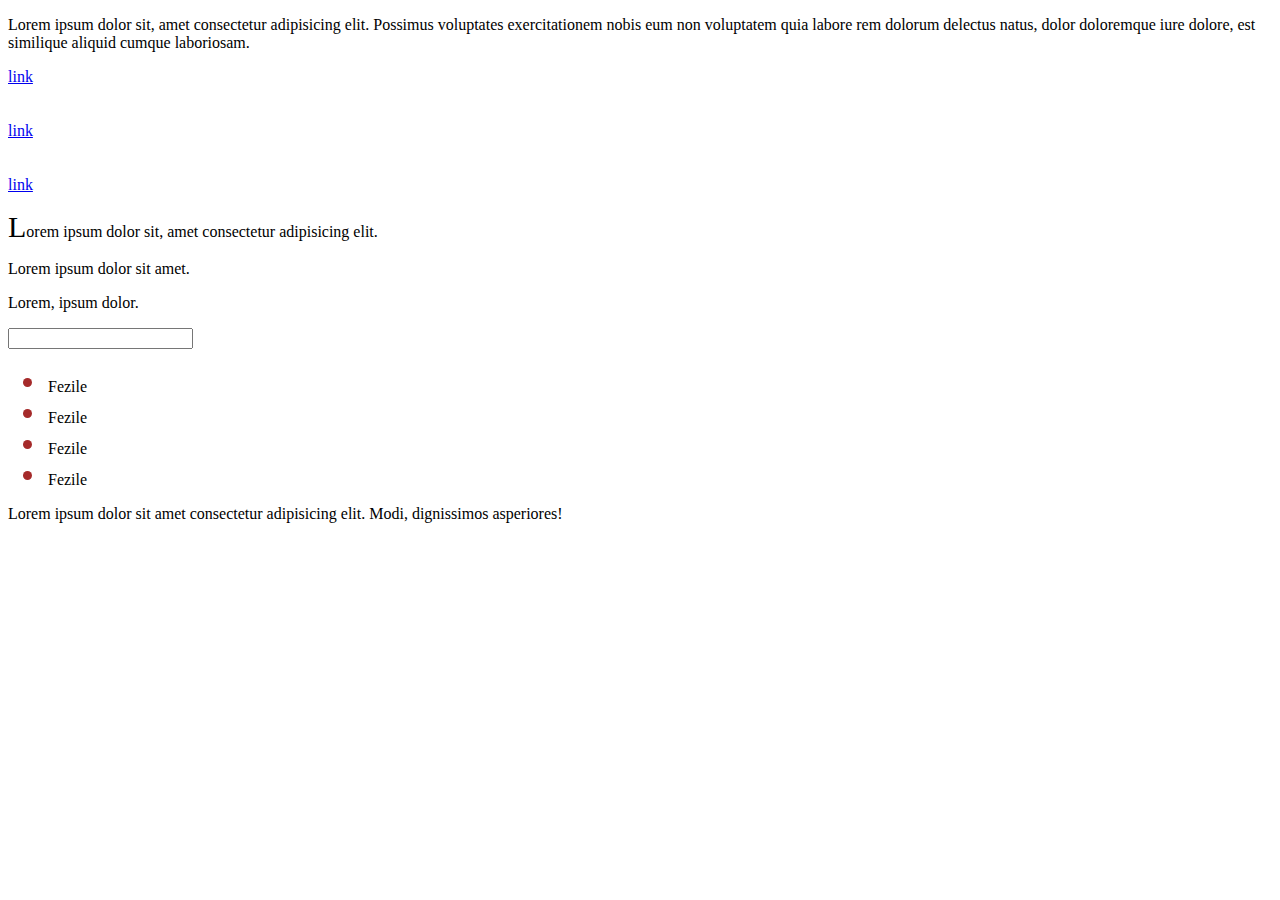
<file: FirstCssLesson/index.html>
<!DOCTYPE html>
<html lang="en">
<head>
    <meta charset="UTF-8">
    <meta http-equiv="X-UA-Compatible" content="IE=edge">
    <meta name="viewport" content="width=device-width, initial-scale=1.0">
    <title>Document</title>
    <link rel="stylesheet" href="style.css">
</head>
<body>
    <p>Lorem ipsum dolor sit, amet consectetur adipisicing elit. Possimus voluptates exercitationem nobis eum non voluptatem quia labore rem dolorum delectus natus, dolor doloremque iure dolore, est similique aliquid cumque laboriosam.</p>
    <div>

        <a class="a1" href="https://www.w3schools.com/" target="_blank">link</a>
        <br><br><br>
        <a class="a2" href="https://regex101.com/r/ry8aTb/1" target="_blank">link</a>
        <br><br><br>
        <a class="a3" href="https://visualgo.net/en" target="_blank">link</a>

        <p class="parag">Lorem ipsum dolor sit, amet consectetur adipisicing elit.</p>
        
        <p>Lorem ipsum dolor sit amet.</p>

        <p>Lorem, ipsum dolor.</p>

        <input type="text">

        <ul class="list">
            <li>Fezile</li>
            <li>Fezile</li>
            <li>Fezile</li>
            <li>Fezile</li>
        </ul>

    </div>
    <p>Lorem ipsum dolor sit amet consectetur adipisicing elit. Modi, dignissimos asperiores!</p>
</body>
</html>
</file>
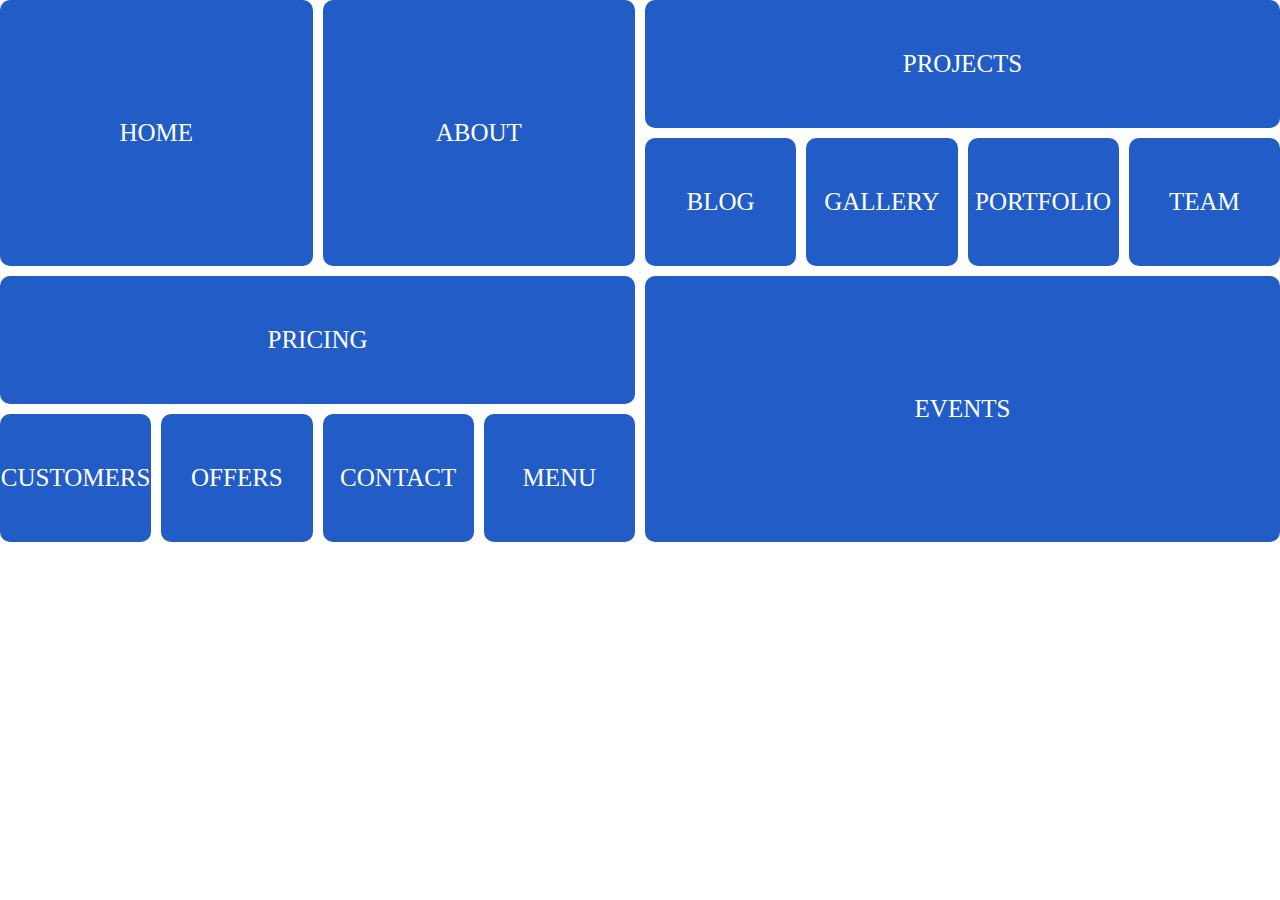
<file: Flex/index.html>
<!DOCTYPE html>
<html lang="en">
  <head>
    <meta charset="UTF-8" />
    <meta http-equiv="X-UA-Compatible" content="IE=edge" />
    <meta name="viewport" content="width=device-width, initial-scale=1.0" />
    <title>Document</title>
    <link rel="stylesheet" href="style.css" />
  </head>
  <body>
    <div class="container">
      <div class="top-part">
        <div class="top-left-part">
          <div class="home box">home</div>
          <div class="about box">about</div>
        </div>

        <div class="top-right-part">
          <div class="projects box">projects</div>
          <div class="menu-part">
            <div class="blog box">blog</div>
            <div class="gallery box">gallery</div>
            <div class="portfolio box">portfolio</div>
            <div class="team box">team</div>
          </div>
        </div>
      </div>

      <div class="bottom-part">
        <div class="bottom-left-part">
            <div class="pricing box">Pricing</div>
            <div class="menu-part2">
                <div class="customer box">customers</div>
                <div class="offers box">offers</div>
                <div class="contact box">contact</div>
                <div class="menu box">Menu</div>
            </div>
        </div>
        <div class="bottom-right-part even box">events</div>
      </div>
    </div>
  </body>
</html>
</file>
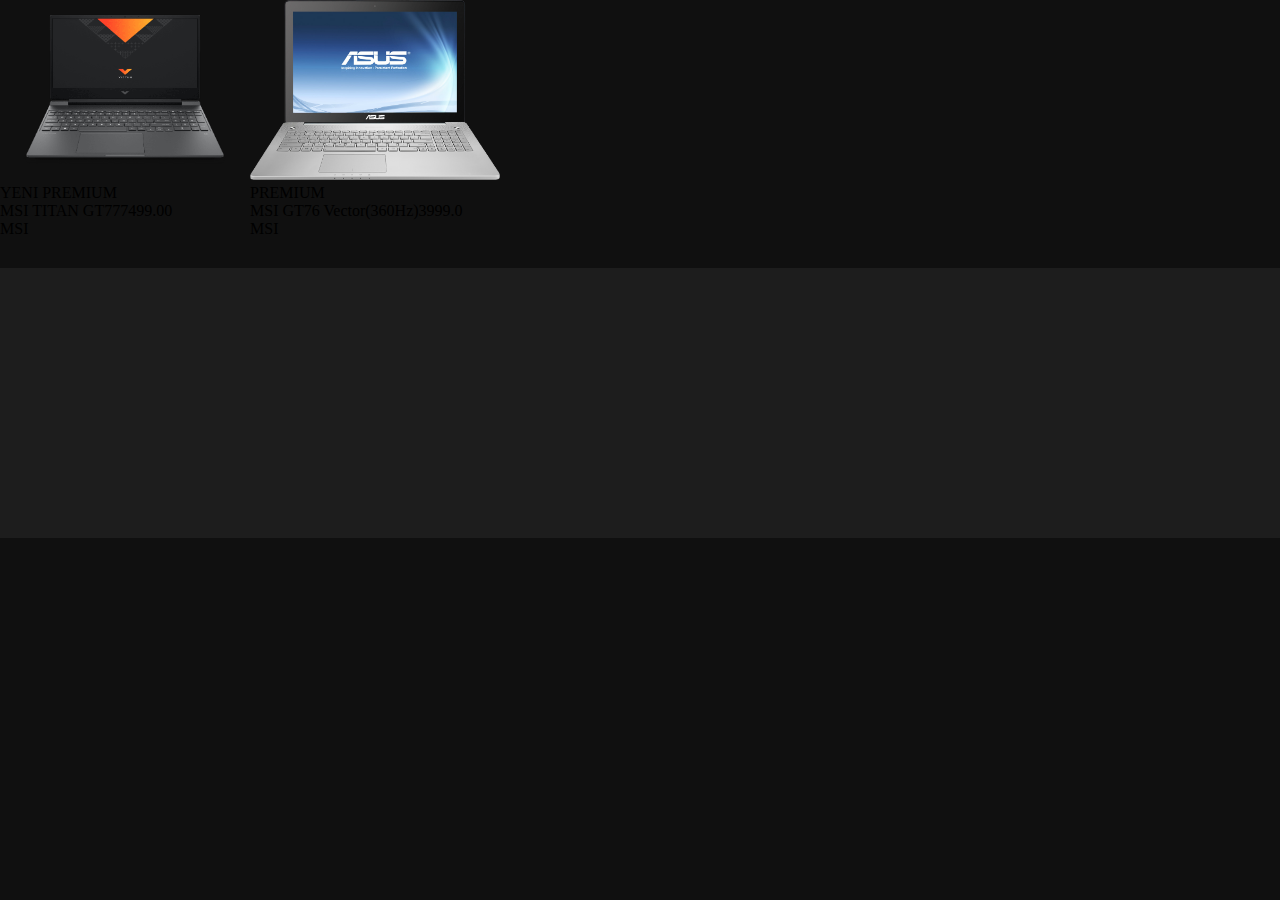
<file: ThirdCssLesson/index.html>
<!DOCTYPE html>
<html lang="en">
<head>
    <meta charset="UTF-8">
    <meta http-equiv="X-UA-Compatible" content="IE=edge">
    <meta name="viewport" content="width=device-width, initial-scale=1.0">
    <title>Gamenote</title>
    <link rel="stylesheet" href="https://cdnjs.cloudflare.com/ajax/libs/font-awesome/6.2.1/css/all.min.css" 
    integrity="sha512-MV7K8+y+gLIBoVD59lQIYicR65iaqukzvf/nwasF0nqhPay5w/9lJmVM2hMDcnK1OnMGCdVK+iQrJ7lzPJQd1w==" 
    crossorigin="anonymous" referrerpolicy="no-referrer" />
    <link rel="stylesheet" href="style.css">
</head>
<body>
    <section>
        <div>
            <div>
                <img src="../ThirdCssLesson/images/laptop.png" alt="laptop">
                <div>
                    <span>YENI PREMIUM</span>
                </div>
            </div>
            <div>MSI TITAN GT77<span>7499.00<i class="fa-solid fa-manat-sign"></i></span></div>
            <div>MSI</div>
        </div>
        
        <div>
            <div>
                <img src="../ThirdCssLesson/images/laptop2.png" alt="laptop">
                <div>
                    <span>PREMIUM</span>
                </div>
            </div>
            <div>MSI GT76 Vector(360Hz)<span>3999.0<i class="fa-solid fa-manat-sign"></i></span></div>
            <div>MSI</div>
        </div>       
    </section>

    
    <footer>

    </footer>

</body>
</html>
</file>
<file: FirstCssLesson/style.css>
.a1:active {
    background-color: black;
    color: bisque;
}

.a1:visited {
    color: bisque;
}


.a2:active {
    background-color: brown;
    color: green;
}

.a2:visited {
    color: greenyellow;
}



.a3:active {
    background-color: red;
    color: wheat;
}

.a3:visited {
    color: palevioletred;
}

.parag::first-letter {
    font-size: 30px;
}

/* p:first-of-type {
    font-size: 40px;
} */

::marker {
    font-size: 30px;
    color: brown;
}

/* p::first-line {
    background-color: brown;
} */

input:in-range {
    border: 2px solid yellow;
}
</file>
<file: Flex/style.css>
* {
  box-sizing: border-box;
  margin: 0;
  padding: 0;
}

.container {
  width: 100%;
  display: flex;
  flex-direction: column;
  row-gap: 10px;
}

.box {
  background-color: #225cc7;
  color: white;
  text-transform: uppercase;
  display: flex;
  justify-content: center;
  align-items: center;
  font-size: 25px;
  border-radius: 10px;
  padding: 50px 0;
}

.top-part {
  width: 100%;
  display: flex;
  column-gap: 10px;
}

.top-left-part {
  width: 50%;
  display: flex;
  column-gap: 10px;
}

.home,
.about {
  width: 50%;
}

.top-right-part {
  width: 50%;
  display: flex;
  flex-direction: column;
  row-gap: 10px;
}

.projects {
  width: 100%;
}

.menu-part {
  display: flex;
  column-gap: 10px;
}

.blog,
.gallery,
.portfolio,
.team {
  width: 25%;
}

.bottom-part {
  width: 100%;
  display: flex;
  column-gap: 10px;
}
.bottom-left-part {
  width: 50%;
  display: flex;
  flex-direction: column;
  row-gap: 10px;
}
.bottom-right-part {
  width: 50%;
}
.pricing {
  width: 100%;
}
.menu-part2 {
  display: flex;
  column-gap: 10px;
}
.customer,
.offers,
.contact,
.menu {
  width: 25%;
}
@media only screen and (max-width: 1200px) {
  .top-part {
    width: 100%;
    flex-direction: column;
    row-gap: 10px;
  }

  .top-left-part {
    height: 100%;
    width: 100%;
  }

  .home,
  .about {
    width: 100%;
  }

  .top-right-part {
    height: 100%;
    width: 100%;
  }
  .bottom-part {
    flex-direction: column;
    width: 100%;
  }
  .bottom-left-part {
    width: 100%;
    height: 100%;
  }
  .bottom-right-part {
    width: 100%;
    margin-top: 10px;
  }

  .box {
    background-color: red;
  }
}

@media only screen and (max-width: 992px) {
  .box {
    background-color: green;
  }

  .menu-part {
    flex-wrap: wrap;
    row-gap: 10px;
  }
  .blog,
  .gallery,
  .portfolio,
  .team {
    width: 49%;
  }
  .customer,
  .offers,
  .contact,
  .menu {
    width: 49%;
  }
  
  
  .menu-part2 {
    flex-wrap: wrap;
    row-gap: 10px;
  }
}

@media only screen and (max-width: 768px) {
  .box {
    background-color: yellow;
  }

  .top-left-part {
    width: 100%;
    flex-direction: column;
    row-gap: 10px;
  }

  .home,
  .about {
    width: 100%;
  }

  .top-right-part {
    width: 100%;
  }

  .blog,
  .gallery,
  .portfolio,
  .team {
    width: 100%;
  }
  .customer,
  .offers,
  .contact,
  .menu {
    width: 100%;
  }
}
</file>
<file: ThirdCssLesson/style.css>
* {
    margin: 0;
    padding: 0;
    box-sizing: border-box;
}

body {
    background-color: #101010;
}

section{
    display: flex;
}
img {
    width: 250px;
    height: 180px;
}

footer {
    width: 100vw;
    height: 30vh;
    background-color: #1D1D1D;
    margin-top: 30px;
}
</file>
